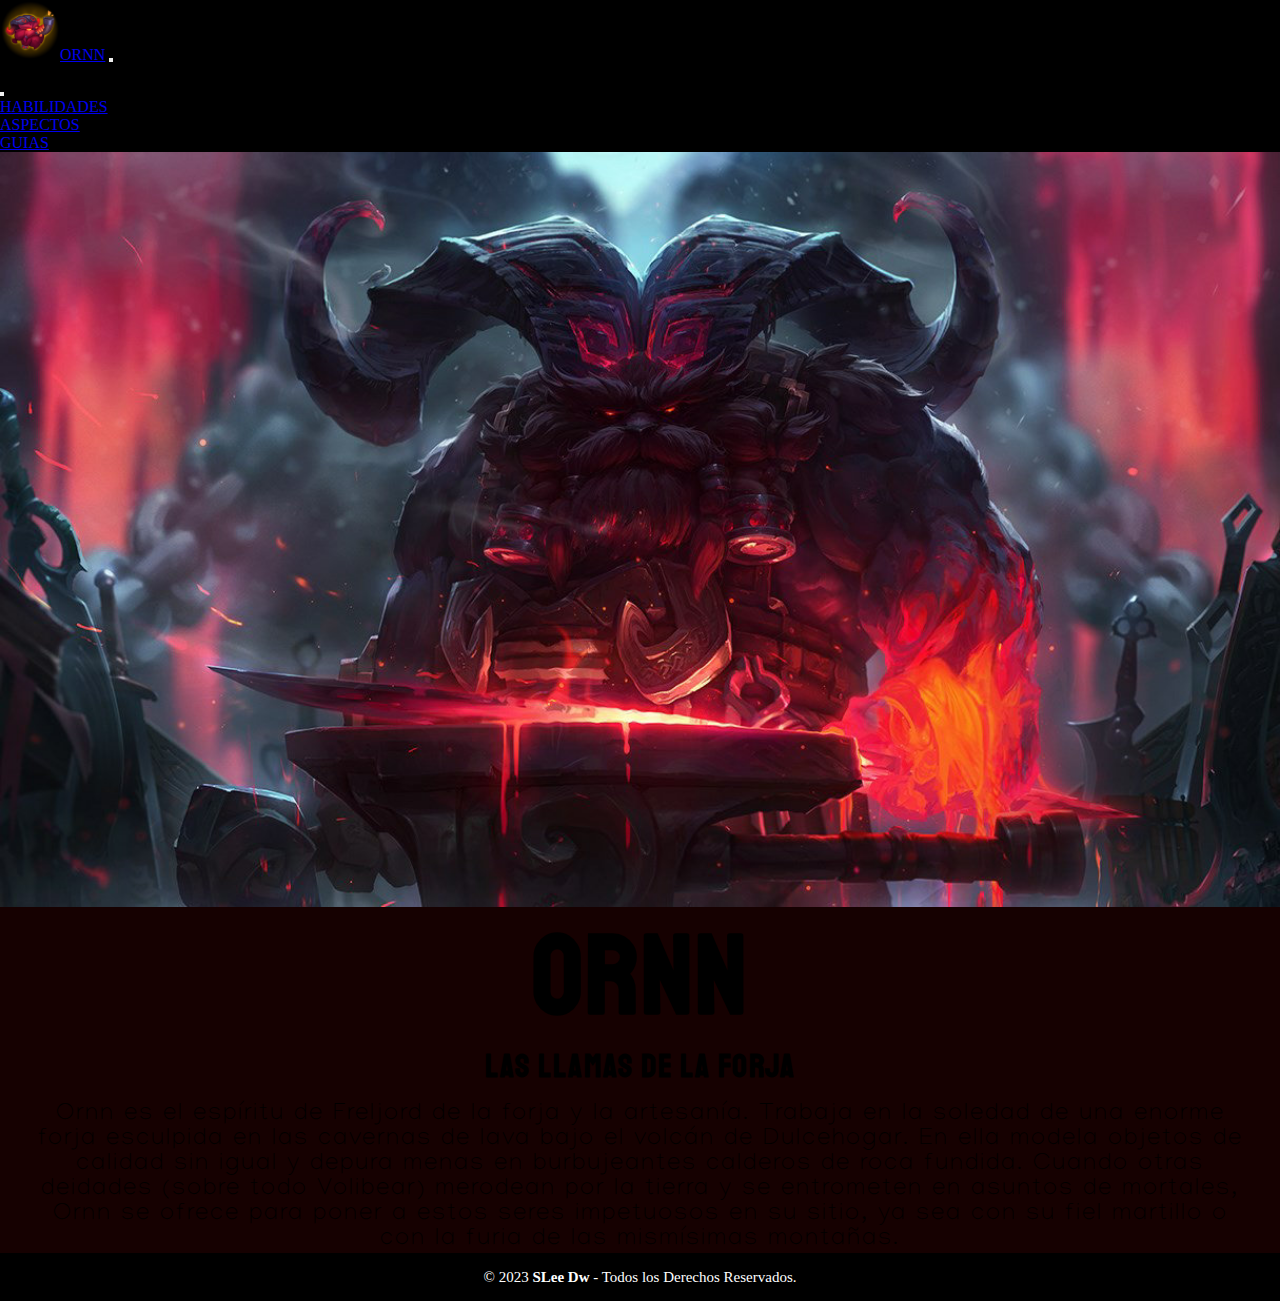
<file: index.html>
<!DOCTYPE html>
<html lang="en">

<head>
    <meta charset="UTF-8">
    <meta http-equiv="X-UA-Compatible" content="IE=edge">
    <meta name="viewport" content="width=device-width, initial-scale=1.0">
    <!-- LINK AL CDN DE BOOSTRAP -->
    <link href="https://cdn.jsdelivr.net/npm/bootstrap@5.3.0-alpha1/dist/css/bootstrap.min.css" rel="stylesheet"
        integrity="sha384-GLhlTQ8iRABdZLl6O3oVMWSktQOp6b7In1Zl3/Jr59b6EGGoI1aFkw7cmDA6j6gD" crossorigin="anonymous">
    <!-- LINK CSS -->
    <link rel="stylesheet" href="./css/style.css">
    <!--TITULO DE LA PAGINA-->
    <title> Ornn, Las Llamas de la Forja </title>
    <!-- FAVICON -->
    <link rel="shortcut icon" href="./assets/OrnnEmogi.webp" type="image/x-icon">
</head>

<body>

    <header>
        <section>
            <nav class="navbar navbar-expand-lg navbar-dark fixed-top" style="background-color: #000;">
                <div class="container-fluid">
                    <a class="navbar-brand" href="index.html"> <img src="./assets/OrnnEmogi.webp" width="60px" height="60px">ORNN</a>
                    <button class="navbar-toggler" type="button" data-bs-toggle="offcanvas"
                        data-bs-target="#offcanvasDarkNavbar" aria-controls="offcanvasDarkNavbar">
                        <span class="navbar-toggler-icon"></span>
                    </button>
                    <div class="offcanvas offcanvas-end text-bg-dark" tabindex="-1" id="offcanvasDarkNavbar"
                        aria-labelledby="offcanvasDarkNavbarLabel">
                        <div class="offcanvas-header" style="background-color: #000;">
                            <h5 class="offcanvas-title" id="offcanvasDarkNavbarLabel">ORNN</h5>
                            <button type="button" class="btn-close btn-close-white" data-bs-dismiss="offcanvas"
                                aria-label="Close"></button>
                        </div>
                        <div class="offcanvas-body" style="background-color: #000;">
                            <ul class="navbar-nav justify-content-end flex-grow-1 pe-4">
                                <li class="nav-item">
                                    <a class="nav-link active" aria-current="page"
                                        href="pages/habilidades.html">HABILIDADES</a>
                                </li>
                                <li class="nav-item">
                                    <a class="nav-link active" href="pages/aspectos.html">ASPECTOS</a>
                                </li>
                                <li class="nav-item">
                                    <a class="nav-link active" href="pages/guias.html"> GUIAS </a>
                                </li>
                            </ul>
                        </div>
                    </div>
                </div>
            </nav>
        </section>

    </header>

    
        <main>
            <section class="hero">
                <div class="contenedor">
                    <img src="./assets/heroOrnn.jpg"class="img-fluid" alt="">
                </div>
                
                <div class="hero__text text-white">
                    <!--NOMBRE -->
                    <h1 class="hero__title"> ORNN </h1>
                    <!--TITULO-->
                    <h2 class="hero__subtitle">LAS LLAMAS DE LA FORJA</h2>
                    <!--LORE puede ser p o h4-->
                    <h4>Ornn es el espíritu de Freljord de la forja y la artesanía. Trabaja en la soledad de una enorme
                        forja esculpida en las cavernas de lava bajo el volcán de Dulcehogar. En ella modela objetos de
                        calidad sin igual y depura menas en burbujeantes calderos de roca fundida. Cuando otras deidades
                        (sobre todo Volibear) merodean por la tierra y se entrometen en asuntos de mortales, Ornn se ofrece
                        para poner a estos seres impetuosos en su sitio, ya sea con su fiel martillo o con la furia de las
                        mismísimas montañas.</h4>
                </div>
    
            </section>
    



        </main>


    <footer>
        <div class="tldr">
            <small>&copy; 2023 <b> SLee Dw</b> - Todos los Derechos Reservados.</small>
        </div>
    </footer>





    <!-- SCRIP DE BOOSTRAP -->
    <script src="https://cdn.jsdelivr.net/npm/bootstrap@5.3.0-alpha1/dist/js/bootstrap.bundle.min.js"
        integrity="sha384-w76AqPfDkMBDXo30jS1Sgez6pr3x5MlQ1ZAGC+nuZB+EYdgRZgiwxhTBTkF7CXvN"
        crossorigin="anonymous"></script>
</body>

</html>
</file>
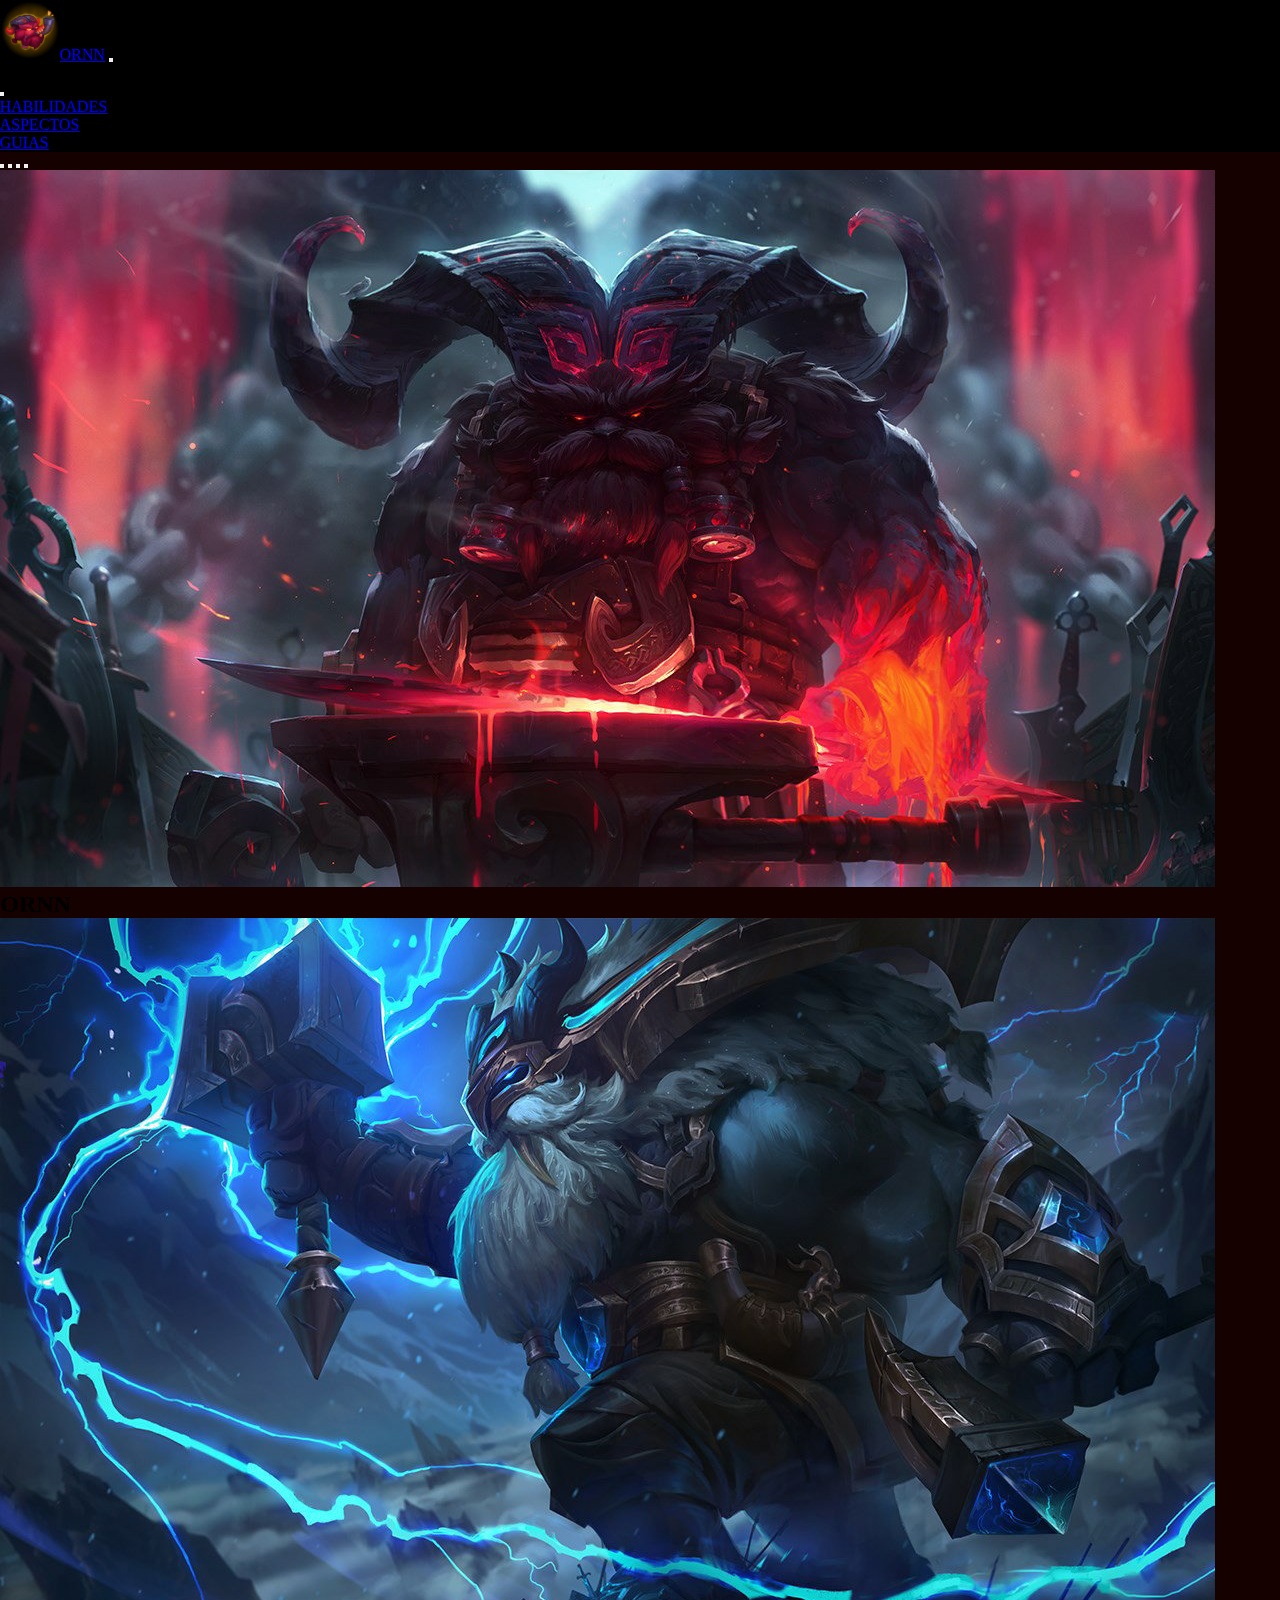
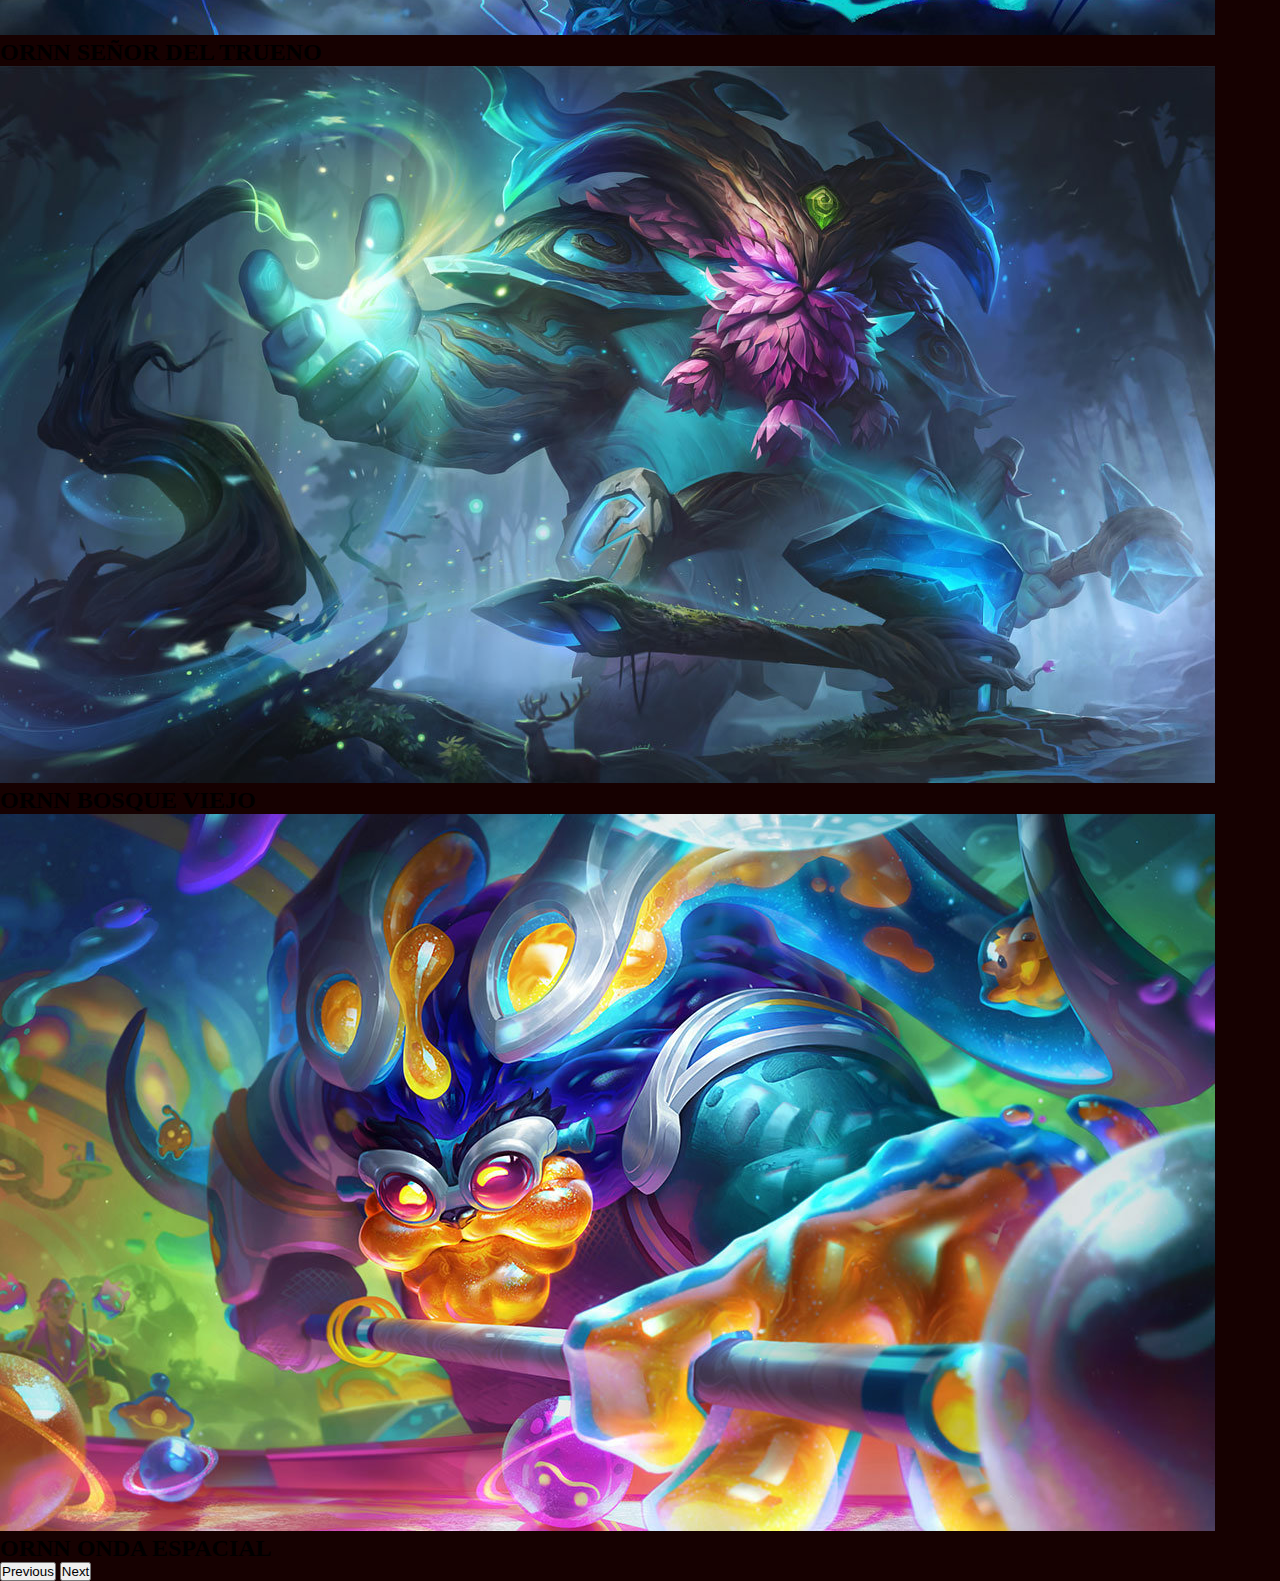
<file: pages/aspectos.html>
<!DOCTYPE html>
<html lang="en">

<head>
    <meta charset="UTF-8">
    <meta http-equiv="X-UA-Compatible" content="IE=edge">
    <meta name="viewport" content="width=device-width, initial-scale=1.0">
    <!-- LINK AL CDN DE BOOSTRAP -->
    <link href="https://cdn.jsdelivr.net/npm/bootstrap@5.3.0-alpha1/dist/css/bootstrap.min.css" rel="stylesheet"
        integrity="sha384-GLhlTQ8iRABdZLl6O3oVMWSktQOp6b7In1Zl3/Jr59b6EGGoI1aFkw7cmDA6j6gD" crossorigin="anonymous">
    <!-- LINK CSS -->
    <link rel="stylesheet" href="../css/style.css">
    <!--TITULO DE LA PAGINA-->
    <title> Ornn, Las Llamas de la Forja </title>
    <!-- FAVICON -->
    <link rel="shortcut icon" href="../assets/OrnnEmogi.webp" type="image/x-icon">
</head>

<body>

    <header>
        <section>
            <nav class="navbar navbar-expand-lg navbar-dark fixed-top" style="background-color: #000;">
                <div class="container-fluid">
                    <a class="navbar-brand" href="../index.html"> <img src="../assets/OrnnEmogi.webp" width="60px" height="60px">ORNN</a>
                    <button class="navbar-toggler" type="button" data-bs-toggle="offcanvas"
                        data-bs-target="#offcanvasDarkNavbar" aria-controls="offcanvasDarkNavbar">
                        <span class="navbar-toggler-icon"></span>
                    </button>
                    <div class="offcanvas offcanvas-end text-bg-dark" tabindex="-1" id="offcanvasDarkNavbar"
                        aria-labelledby="offcanvasDarkNavbarLabel">
                        <div class="offcanvas-header" style="background-color: #000;">
                            <h5 class="offcanvas-title" id="offcanvasDarkNavbarLabel">ORNN</h5>
                            <button type="button" class="btn-close btn-close-white" data-bs-dismiss="offcanvas"
                                aria-label="Close"></button>
                        </div>
                        <div class="offcanvas-body" style="background-color: #000;">
                            <ul class="navbar-nav justify-content-end flex-grow-1 pe-4">
                                <li class="nav-item">
                                    <a class="nav-link active" aria-current="page"
                                        href="habilidades.html">HABILIDADES</a>
                                </li>
                                <li class="nav-item">
                                    <a class="nav-link active" href="aspectos.html">ASPECTOS</a>
                                </li>
                                <li class="nav-item">
                                    <a class="nav-link active" href="guias.html"> GUIAS </a>
                                </li>
                            </ul>
                        </div>
                    </div>
                </div>
            </nav>
        </section>
    </header>

    <main>
        
        <section class="carousel">
            <div id="carouselExampleCaptions" class="carousel slide carousel-fade">
                <div class="carousel-indicators">
                    <button type="button" data-bs-target="#carouselExampleCaptions" data-bs-slide-to="0" class="active"
                        aria-current="true" aria-label="Slide 1"></button>
                    <button type="button" data-bs-target="#carouselExampleCaptions" data-bs-slide-to="1"
                        aria-label="Slide 2"></button>
                    <button type="button" data-bs-target="#carouselExampleCaptions" data-bs-slide-to="2"
                        aria-label="Slide 3"></button>
                    <button type="button" data-bs-target="#carouselExampleCaptions" data-bs-slide-to="3"
                        aria-label="Slide 4"></button>
                </div>
                <div class="carousel-inner">
                    <div class="carousel-item active">
                        <img src="../assets/heroOrnn.jpg" class="d-block w-100" alt="...">
                        <div class="carousel-caption d-none d-md-block">
                            <h2>ORNN</h2>
                        </div>
                    </div>
                    <div class="carousel-item">
                        <img src="../assets/Ornn-Señor-Del-Trueno.jpg" class="d-block w-100" alt="...">
                        <div class="carousel-caption d-none d-md-block">
                            <h2>ORNN SEÑOR DEL TRUENO</h2>
                        </div>
                    </div>
                    <div class="carousel-item">
                        <img src="../assets/Ornn-Bosque-Viejo.jpg" class="d-block w-100" alt="...">
                        <div class="carousel-caption d-none d-md-block">
                            <h2>ORNN BOSQUE VIEJO</h2>
                        </div>
                    </div>
                    <div class="carousel-item">
                        <img src="../assets/Ornn-Onda-Espacial.jpg" class="d-block w-100" alt="...">
                        <div class="carousel-caption d-none d-md-block">
                            <h2>ORNN ONDA ESPACIAL</h2>
                        </div>
                    </div>
                </div>
                <button class="carousel-control-prev" type="button" data-bs-target="#carouselExampleCaptions"
                    data-bs-slide="prev">
                    <span class="carousel-control-prev-icon" aria-hidden="true"></span>
                    <span class="visually-hidden">Previous</span>
                </button>
                <button class="carousel-control-next" type="button" data-bs-target="#carouselExampleCaptions"
                    data-bs-slide="next">
                    <span class="carousel-control-next-icon" aria-hidden="true"></span>
                    <span class="visually-hidden">Next</span>
                </button>
            </div>
        </section>
    </main>

    <footer>

    </footer>

    <!-- SCRIP DE BOOSTRAP -->
    <script src="https://cdn.jsdelivr.net/npm/bootstrap@5.3.0-alpha1/dist/js/bootstrap.bundle.min.js"
        integrity="sha384-w76AqPfDkMBDXo30jS1Sgez6pr3x5MlQ1ZAGC+nuZB+EYdgRZgiwxhTBTkF7CXvN"
        crossorigin="anonymous"></script>
</body>

</html>
</file>
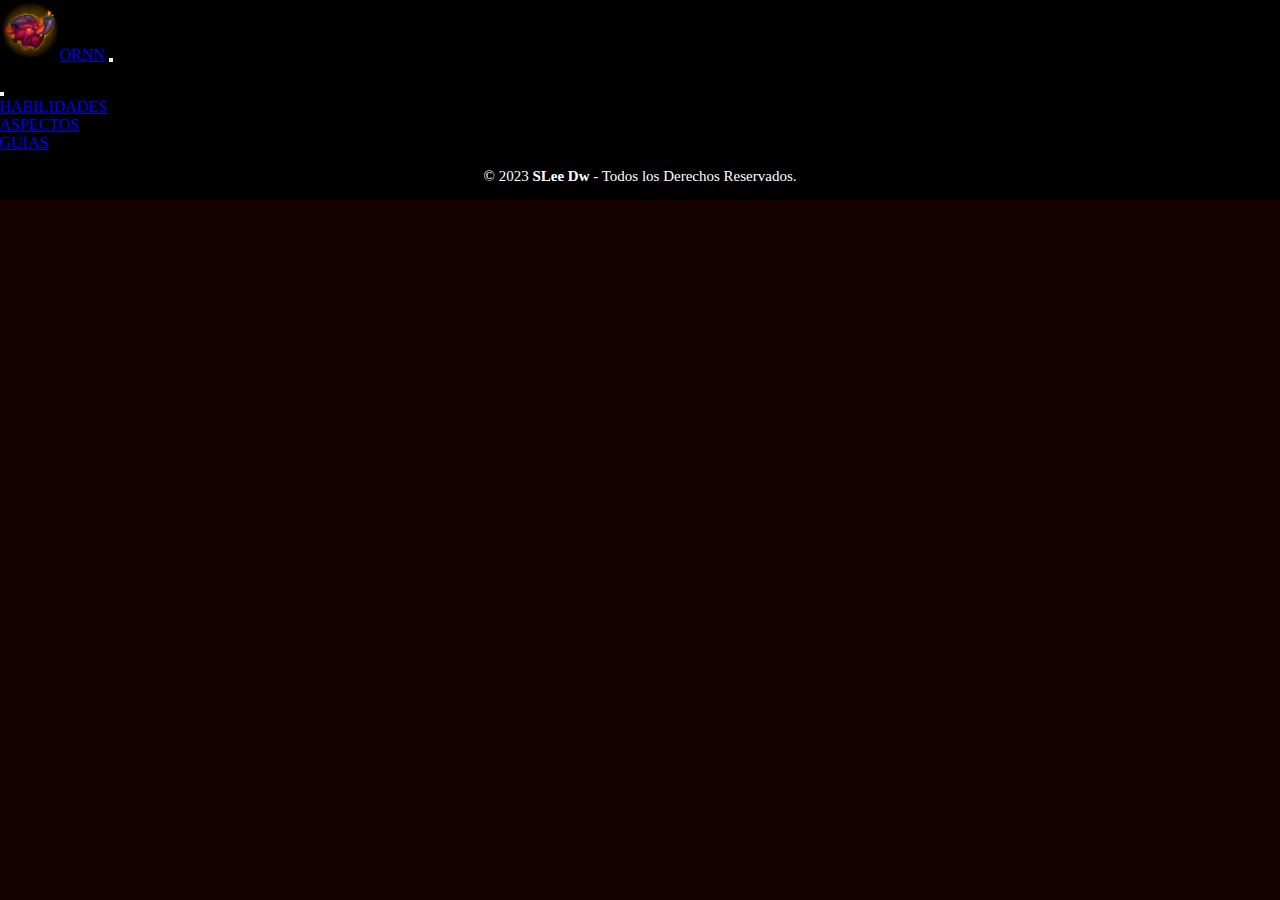
<file: pages/guias.html>
<!DOCTYPE html>
<html lang="en">

<head>
    <meta charset="UTF-8">
    <meta http-equiv="X-UA-Compatible" content="IE=edge">
    <meta name="viewport" content="width=device-width, initial-scale=1.0">
    <!-- LINK AL CDN DE BOOSTRAP -->
    <link href="https://cdn.jsdelivr.net/npm/bootstrap@5.3.0-alpha1/dist/css/bootstrap.min.css" rel="stylesheet"
        integrity="sha384-GLhlTQ8iRABdZLl6O3oVMWSktQOp6b7In1Zl3/Jr59b6EGGoI1aFkw7cmDA6j6gD" crossorigin="anonymous">
    <!-- LINK CSS -->
    <link rel="stylesheet" href="../css/style.css">
    <!--TITULO DE LA PAGINA-->
    <title> Ornn, Las Llamas de la Forja </title>
    <!-- FAVICON -->
    <link rel="shortcut icon" href="../assets/OrnnEmogi.webp" type="image/x-icon">
</head>

<body>

    <header>
        <section>
            <nav class="navbar navbar-expand-lg navbar-dark fixed-top" style="background-color: #000;">
                <div class="container-fluid">
                    <a class="navbar-brand" href="../index.html"> <img src="../assets/OrnnEmogi.webp" width="60px" height="60px">ORNN</a>
                    <button class="navbar-toggler" type="button" data-bs-toggle="offcanvas"
                        data-bs-target="#offcanvasDarkNavbar" aria-controls="offcanvasDarkNavbar">
                        <span class="navbar-toggler-icon"></span>
                    </button>
                    <div class="offcanvas offcanvas-end text-bg-dark" tabindex="-1" id="offcanvasDarkNavbar"
                        aria-labelledby="offcanvasDarkNavbarLabel">
                        <div class="offcanvas-header" style="background-color: #000;">
                            <h5 class="offcanvas-title" id="offcanvasDarkNavbarLabel">ORNN</h5>
                            <button type="button" class="btn-close btn-close-white" data-bs-dismiss="offcanvas"
                                aria-label="Close"></button>
                        </div>
                        <div class="offcanvas-body" style="background-color: #000;">
                            <ul class="navbar-nav justify-content-end flex-grow-1 pe-4">
                                <li class="nav-item">
                                    <a class="nav-link active" aria-current="page"
                                        href="./habilidades.html">HABILIDADES</a>
                                </li>
                                <li class="nav-item">
                                    <a class="nav-link active" href="./aspectos.html">ASPECTOS</a>
                                </li>
                                <li class="nav-item">
                                    <a class="nav-link active" href="./guias.html"> GUIAS </a>
                                </li>
                            </ul>
                        </div>
                    </div>
                </div>
            </nav>
        </section>

    </header>

    
        <main>
        </main>


    <footer>
        <div class="tldr">
            <small>&copy; 2023 <b> SLee Dw</b> - Todos los Derechos Reservados.</small>
        </div>
    </footer>





    <!-- SCRIP DE BOOSTRAP -->
    <script src="https://cdn.jsdelivr.net/npm/bootstrap@5.3.0-alpha1/dist/js/bootstrap.bundle.min.js"
        integrity="sha384-w76AqPfDkMBDXo30jS1Sgez6pr3x5MlQ1ZAGC+nuZB+EYdgRZgiwxhTBTkF7CXvN"
        crossorigin="anonymous"></script>
</body>

</html>
</file>
<file: css/style.css>
@import url('https://fonts.googleapis.com/css2?family=Manjari:wght@100&family=Staatliches&display=swap');

* {
    padding: 0;
    margin: 0;
    box-sizing: border-box;
}

body {
    min-height: 100vh;
    background-color: #160101;
}


.contenedor  {
    
    min-height: 70vh;
    display: flex;
    flex-direction: column;
    align-items: stretch;
    justify-content: center;
    align-content: flex-end;
}

/*MAIN*/


/*TEXTO DEL MAIN INDEX*/
.hero__text {
    display: flex;
    justify-content: flex-end;
    flex-direction: column;
    align-items: center;
    letter-spacing: 2px;

    bottom: 10rem;


}


/*NOMBRE*/
.hero__text h1 {
    font-family: 'Staatliches', cursive;
    font-size: 7rem;
    margin: 0;
}

/*TITULO*/
.hero__text h2 {
    font-family: 'Staatliches', cursive;
    font-size: 2rem;
    padding: 0 0 1rem 0;
    margin: 0;

}

/*LORE*/
.hero__text h4 {
    font-family: 'Manjari', sans-serif;
    font-weight: 300;
    font-size: 1.5rem;
    padding: 0  2rem;
    margin: 0;
    text-align:center;
}

/*PIE DE PAGINA*/
footer {
    width: 100%;
    background-color: #000;
}

.tldr {
    padding: 15px 10px;
    text-align: center;
    color: #fff;
}

.tldr small {
    font-size: 15px;
}

@media screen and (max-width:800px) {

    .contenedor-img {
        border: 2px solid #000;
        min-height: 70vh;
        display: flex;
        flex-direction: column;
        align-items: stretch;
        justify-content: center;
        align-content: flex-end;
    }

    .hero__text {



    }


    .tldr {
        padding: 15px 10px;
        text-align: center;
        color: #fff;
    }

    .tldr small {
        font-size: 13px;
    }
}
</file>
